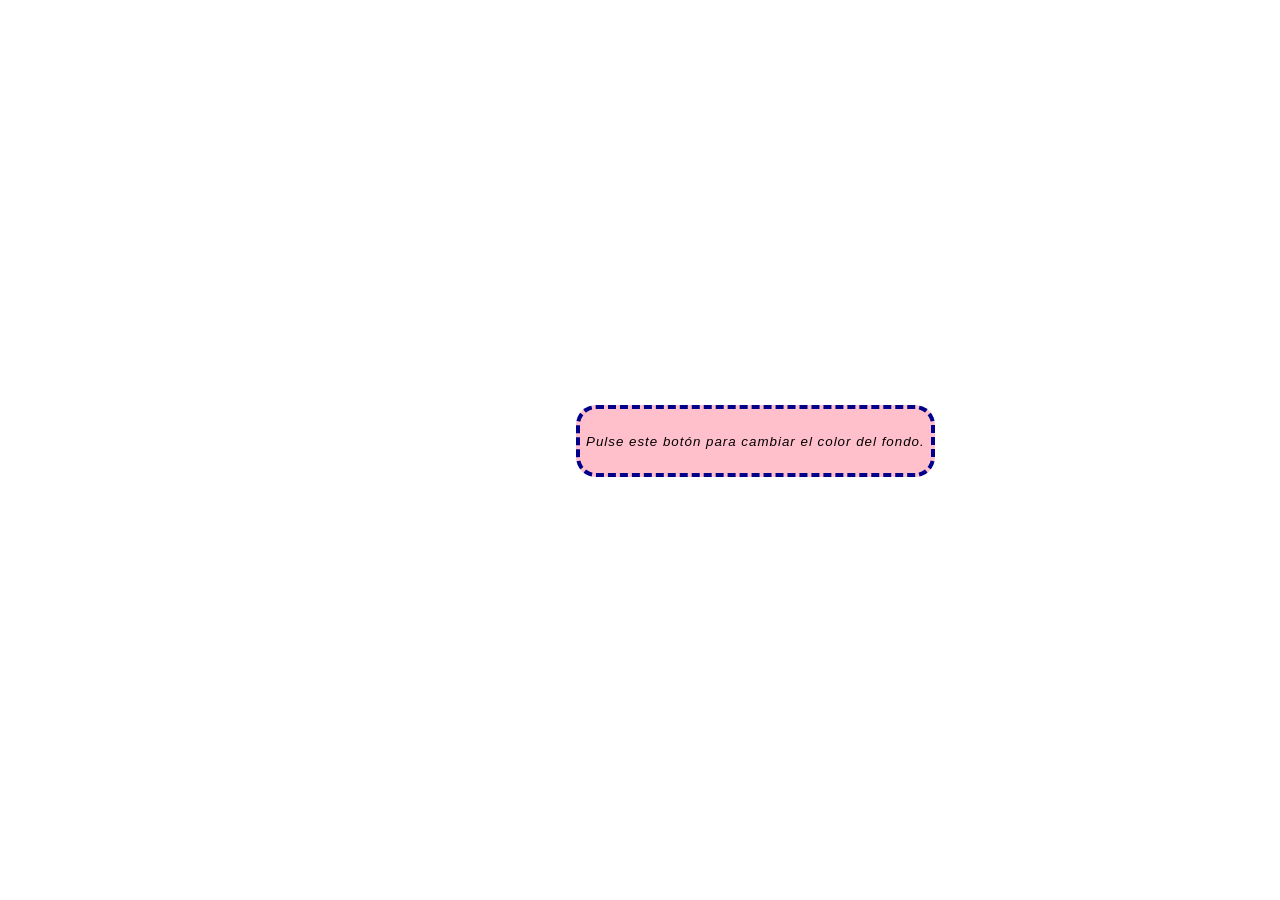
<file: index.html>
<!DOCTYPE html>
<html lang="es">
<head>
    <meta charset="UTF-8">
    <meta name="viewport" content="width=device-width, initial-scale=1.0">
    <title>Oswaldo Hurtado Velasco_G103</title>
    <link rel="stylesheet" href="pagina.css">
    <script src="pagina.js" defer></script>
</head>
<style>
    body {
        text-align: center;
    }
</style>
<body>
    <input type="button" class= "boton" id="boton" value="Pulse este botón para cambiar el color del fondo.">
</body>
</html>
</file>
<file: pagina.css>
.boton{
    position: fixed;
    top: 45%;
    left: 45%;
    block-size: 8%;
    background-color: pink;
    border-radius: 20px;
    cursor: pointer;
    font-style:oblique;
    letter-spacing: 1px;
    font-family: 'Franklin Gothic Medium', 'Arial Narrow', Arial, sans-serif;
    border-style:dashed;
    border-width: 4px;
    border-color:darkblue;

}
body {
    background-color: white;
    
}
</file>
